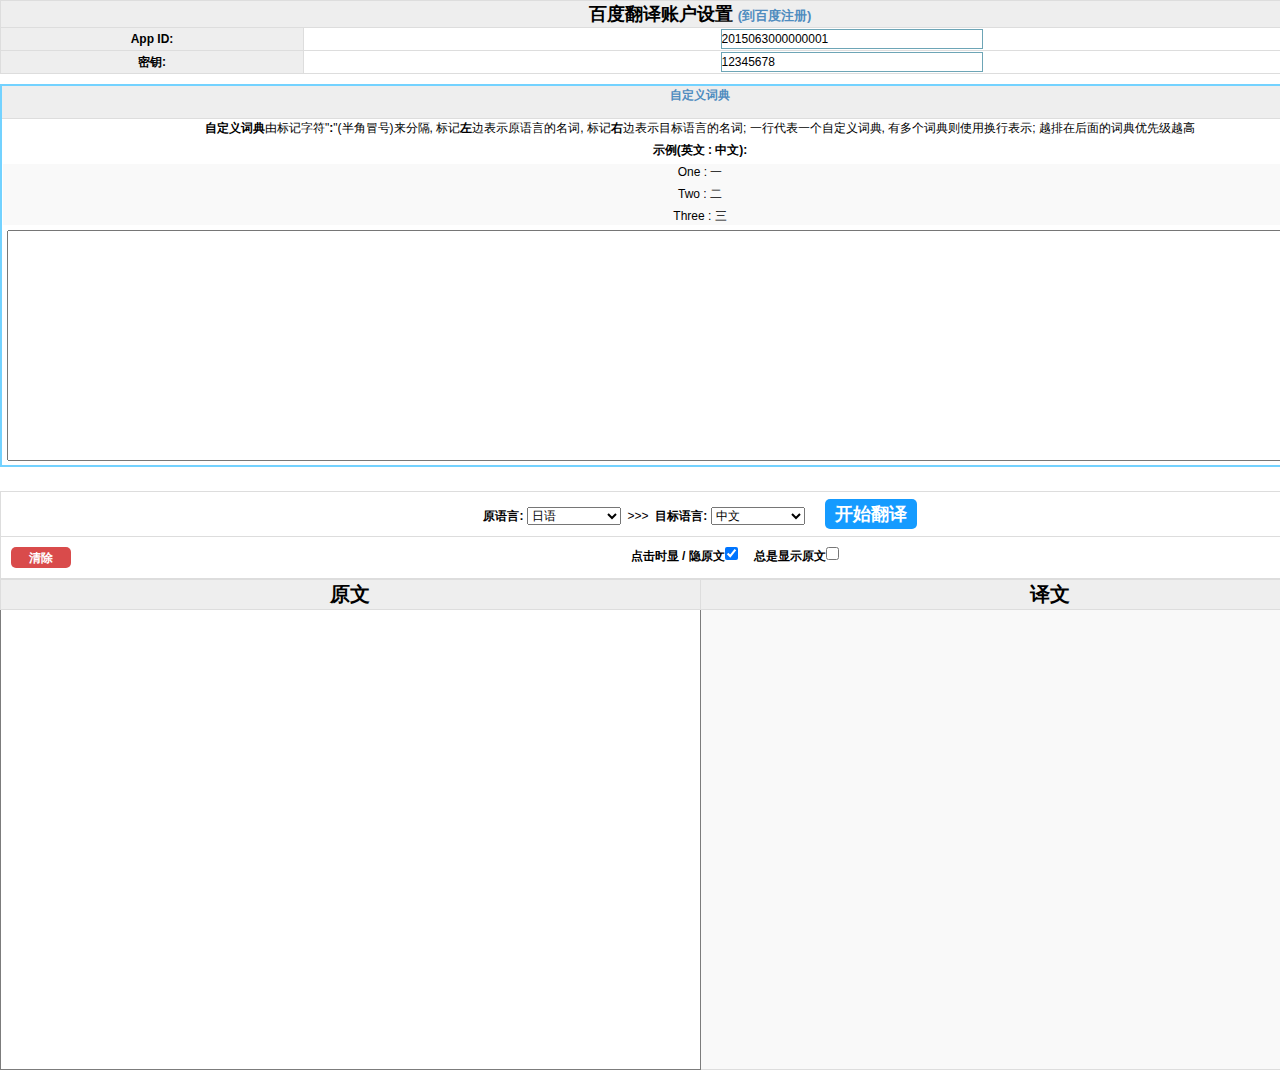
<file: Index.html>
﻿<!DOCTYPE html>

<html lang="en" xmlns="http://www.w3.org/1999/xhtml">
<head>
    <meta charset="utf-8" />
    <title>在线翻译工具</title>
    <link type="text/css" rel="stylesheet" href="Scripts/style.css"/>

    <script type="text/javascript" src="Scripts/jquery-3.2.1.min.js"></script>
    <script type="text/javascript" src="Scripts/md5.js"></script>
    <script type="text/javascript" src="Scripts/script.js"></script>
    
</head>
<body style="text-align:center;">

    <div id="MainArea">
        <table>
            <tr>
                <th colspan="2">
                    <h2>百度翻译账户设置 <a target="_blank" href="http://api.fanyi.baidu.com/api/trans/product/apiapply" style="font-size:small;">(到百度注册)</a></h2>
                </th>
            </tr>
            <tr>
                <th>
                    App ID:
                </th>
                <td>
                    <input id="AppId" type="text" value="2015063000000001" />
                </td>
            </tr>
            <tr>
                <th>
                    密钥:
                </th>
                <td>
                    <input id="Password" type="text" value="12345678" />
                </td>
            </tr>
        </table>

        <table style="margin-top: 10px; border:2px solid #73d2ff">
            <tr>
                <th>
                    <a id="PresetButton" href="javascript:void(0);" title="点击 收起/展开">自定义词典</a>
                </th>
            </tr>
            <tr>
                <td>
                    <div id="PresetArea">
                        <span style="font-weight:bold;">自定义词典</span>由标记字符"<span style="font-weight:bold;">:</span>"(半角冒号)来分隔,
                        标记<span style="font-weight:bold;">左</span>边表示原语言的名词, 标记<span style="font-weight:bold;">右</span>边表示目标语言的名词;
                        一行代表一个自定义词典, 有多个词典则使用换行表示; 越排在后面的词典优先级越高
                        <div style="margin-top:5px;">
                            <label>示例(英文 : 中文): </label>
                            <div style="background-color:#f9f9f9;">
                                <p>One : 一</p>
                                <p>Two : 二</p>
                                <p>Three : 三</p>
                            </div>
                        </div>
                        <textarea id="Preset" class="TranslateInput" cols="50" rows="15"></textarea>
                    </div>
                </td>
            </tr>
        </table>

        <div id="ToolbarAnchor">&nbsp;</div>
        <table id="Toolbar" style="margin-top: 10px; background-color:white;">
            <tr>
                <td style="padding:10px;">
                    <label for="SourceLan">原语言: </label>
                    <select id="SourceLan">
                        <option value="auto">自动检测</option>
                        <option value="zh">中文</option>
                        <option value="en">英语</option>
                        <option value="yue">粤语</option>
                        <option value="wyw">文言文</option>
                        <option value="jp" selected="selected">日语</option>
                        <option value="kor">韩语</option>
                        <option value="fra">法语</option>
                        <option value="spa">西班牙语</option>
                        <option value="th">泰语</option>
                        <option value="ara">阿拉伯语</option>
                        <option value="ru">俄语</option>
                        <option value="pt">葡萄牙语</option>
                        <option value="de">德语</option>
                        <option value="it">意大利语</option>
                        <option value="el">希腊语</option>
                        <option value="nl">荷兰语</option>
                        <option value="pl">波兰语</option>
                        <option value="bul">保加利亚语</option>
                        <option value="est">爱沙尼亚语</option>
                        <option value="dan">丹麦语</option>
                        <option value="fin">芬兰语</option>
                        <option value="cs">捷克语</option>
                        <option value="rom">罗马尼亚语</option>
                        <option value="slo">斯洛文尼亚语</option>
                        <option value="swe">瑞典语</option>
                        <option value="hu">匈牙利语</option>
                        <option value="cht">繁体中文</option>
                        <option value="vie">越南语</option>
                    </select>
                    &nbsp;>>>&nbsp;
                    <label for="TransLan">目标语言: </label>
                    <select id="TransLan">
                        <option value="zh" selected="selected">中文</option>
                        <option value="en">英语</option>
                        <option value="yue">粤语</option>
                        <option value="wyw">文言文</option>
                        <option value="jp">日语</option>
                        <option value="kor">韩语</option>
                        <option value="fra">法语</option>
                        <option value="spa">西班牙语</option>
                        <option value="th">泰语</option>
                        <option value="ara">阿拉伯语</option>
                        <option value="ru">俄语</option>
                        <option value="pt">葡萄牙语</option>
                        <option value="de">德语</option>
                        <option value="it">意大利语</option>
                        <option value="el">希腊语</option>
                        <option value="nl">荷兰语</option>
                        <option value="pl">波兰语</option>
                        <option value="bul">保加利亚语</option>
                        <option value="est">爱沙尼亚语</option>
                        <option value="dan">丹麦语</option>
                        <option value="fin">芬兰语</option>
                        <option value="cs">捷克语</option>
                        <option value="rom">罗马尼亚语</option>
                        <option value="slo">斯洛文尼亚语</option>
                        <option value="swe">瑞典语</option>
                        <option value="hu">匈牙利语</option>
                        <option value="cht">繁体中文</option>
                        <option value="vie">越南语</option>
                    </select>
                    &nbsp;&nbsp;&nbsp;&nbsp;
                    <a id="TranslateButton" href="javascript:void(0);">开始翻译</a>
                </td>
            </tr>
            <tr>
                <td style="padding: 10px 0;">
                    <a id="ClearButton" href="javascript:void(0);" title="清除所有内容">清除</a>

                    <label for="ClickShowSourceText">点击时显 / 隐原文</label><input id="ClickShowSourceText" type="checkbox" checked="checked" />
                    &nbsp;&nbsp;&nbsp;
                    <label for="ShowSourceText">总是显示原文</label><input id="ShowSourceText" type="checkbox" />
                </td>
            </tr>
        </table>

        <table style="margin: 0 0 20px 0;">
            <tr>
                <th style="font-size:20px;">
                    原文
                </th>
                <th style="font-size:20px;">
                    译文
                </th>
            </tr>
            <tr>
                <td style="width:50%;vertical-align:top;border-color:#7c7c7c; position:relative;">
                    <textarea id="Source" class="TranslateInput" cols="50" rows="30"></textarea>
                </td>
                <td style="width:50%;background-color:#f9f9f9;vertical-align:top;">
                    <!--<textarea id="Translation" class="TranslateInput" cols="50" rows="30"></textarea>-->
                    <div id="Translation" style="width: 98%; padding:5px; text-align:left;">

                    </div>
                </td>
            </tr>
        </table>

    </div>
</body>
</html>
</file>
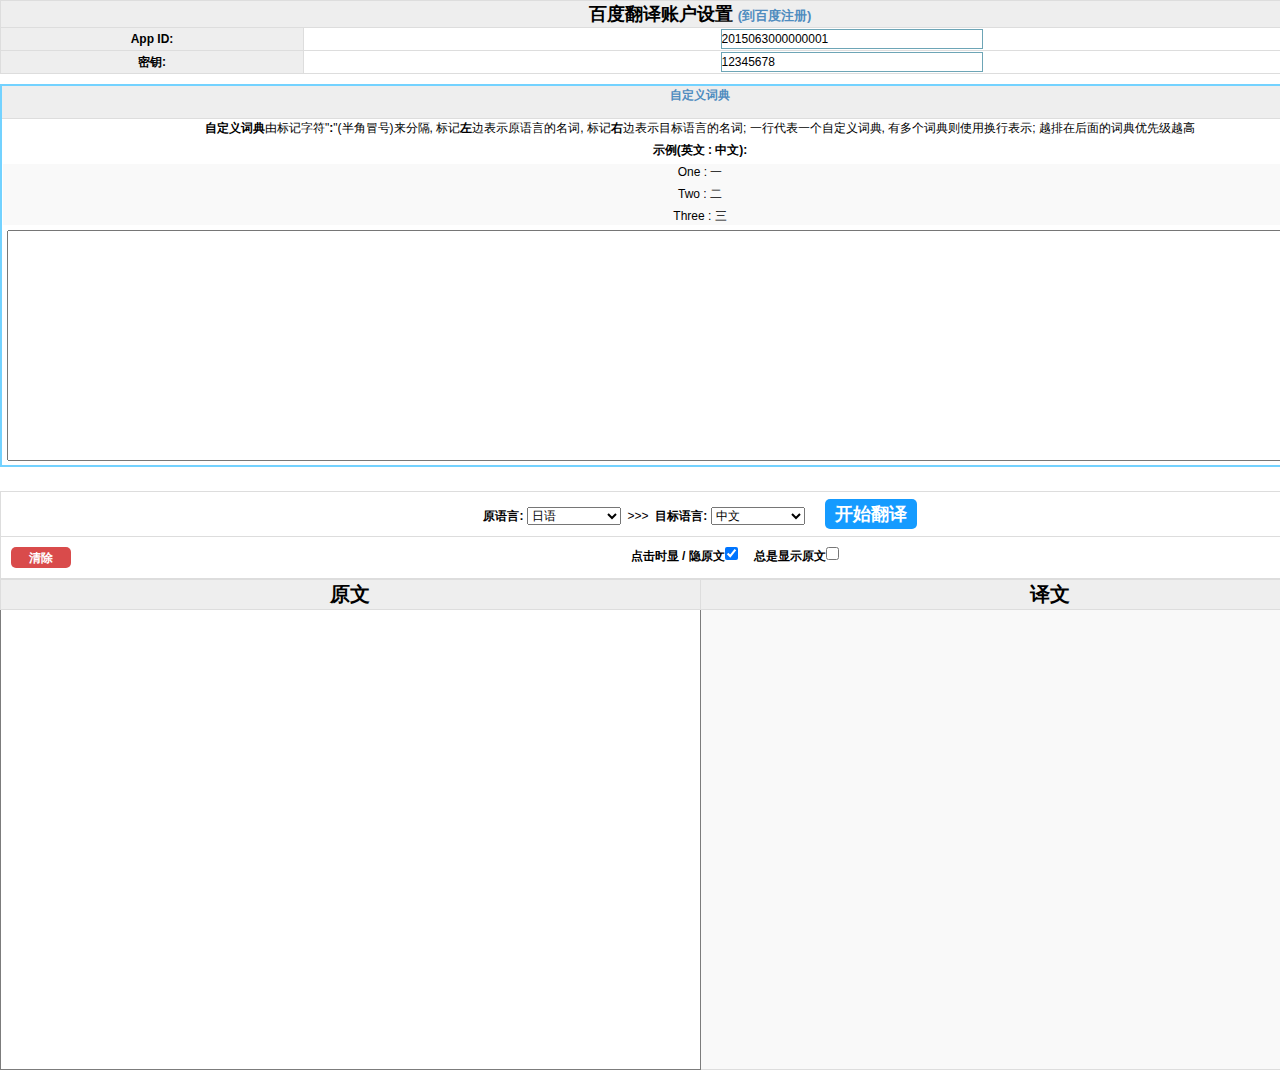
<file: index.html>
﻿<!DOCTYPE html>

<html lang="en" xmlns="http://www.w3.org/1999/xhtml">
<head>
    <meta charset="utf-8" />
    <title>在线翻译工具</title>
    <link type="text/css" rel="stylesheet" href="Scripts/style.css"/>

    <script type="text/javascript" src="Scripts/jquery-3.2.1.min.js"></script>
    <script type="text/javascript" src="Scripts/md5.js"></script>
    <script type="text/javascript" src="Scripts/script.js"></script>
    
</head>
<body style="text-align:center;">

    <div id="MainArea">
        <table>
            <tr>
                <th colspan="2">
                    <h2>百度翻译账户设置 <a target="_blank" href="http://api.fanyi.baidu.com/api/trans/product/apiapply" style="font-size:small;">(到百度注册)</a></h2>
                </th>
            </tr>
            <tr>
                <th>
                    App ID:
                </th>
                <td>
                    <input id="AppId" type="text" value="2015063000000001" />
                </td>
            </tr>
            <tr>
                <th>
                    密钥:
                </th>
                <td>
                    <input id="Password" type="text" value="12345678" />
                </td>
            </tr>
        </table>

        <table style="margin-top: 10px; border:2px solid #73d2ff">
            <tr>
                <th>
                    <a id="PresetButton" href="javascript:void(0);" title="点击 收起/展开">自定义词典</a>
                </th>
            </tr>
            <tr>
                <td>
                    <div id="PresetArea">
                        <span style="font-weight:bold;">自定义词典</span>由标记字符"<span style="font-weight:bold;">:</span>"(半角冒号)来分隔,
                        标记<span style="font-weight:bold;">左</span>边表示原语言的名词, 标记<span style="font-weight:bold;">右</span>边表示目标语言的名词;
                        一行代表一个自定义词典, 有多个词典则使用换行表示; 越排在后面的词典优先级越高
                        <div style="margin-top:5px;">
                            <label>示例(英文 : 中文): </label>
                            <div style="background-color:#f9f9f9;">
                                <p>One : 一</p>
                                <p>Two : 二</p>
                                <p>Three : 三</p>
                            </div>
                        </div>
                        <textarea id="Preset" class="TranslateInput" cols="50" rows="15"></textarea>
                    </div>
                </td>
            </tr>
        </table>

        <div id="ToolbarAnchor">&nbsp;</div>
        <table id="Toolbar" style="margin-top: 10px; background-color:white;">
            <tr>
                <td style="padding:10px;">
                    <label for="SourceLan">原语言: </label>
                    <select id="SourceLan">
                        <option value="auto">自动检测</option>
                        <option value="zh">中文</option>
                        <option value="en">英语</option>
                        <option value="yue">粤语</option>
                        <option value="wyw">文言文</option>
                        <option value="jp" selected="selected">日语</option>
                        <option value="kor">韩语</option>
                        <option value="fra">法语</option>
                        <option value="spa">西班牙语</option>
                        <option value="th">泰语</option>
                        <option value="ara">阿拉伯语</option>
                        <option value="ru">俄语</option>
                        <option value="pt">葡萄牙语</option>
                        <option value="de">德语</option>
                        <option value="it">意大利语</option>
                        <option value="el">希腊语</option>
                        <option value="nl">荷兰语</option>
                        <option value="pl">波兰语</option>
                        <option value="bul">保加利亚语</option>
                        <option value="est">爱沙尼亚语</option>
                        <option value="dan">丹麦语</option>
                        <option value="fin">芬兰语</option>
                        <option value="cs">捷克语</option>
                        <option value="rom">罗马尼亚语</option>
                        <option value="slo">斯洛文尼亚语</option>
                        <option value="swe">瑞典语</option>
                        <option value="hu">匈牙利语</option>
                        <option value="cht">繁体中文</option>
                        <option value="vie">越南语</option>
                    </select>
                    &nbsp;>>>&nbsp;
                    <label for="TransLan">目标语言: </label>
                    <select id="TransLan">
                        <option value="zh" selected="selected">中文</option>
                        <option value="en">英语</option>
                        <option value="yue">粤语</option>
                        <option value="wyw">文言文</option>
                        <option value="jp">日语</option>
                        <option value="kor">韩语</option>
                        <option value="fra">法语</option>
                        <option value="spa">西班牙语</option>
                        <option value="th">泰语</option>
                        <option value="ara">阿拉伯语</option>
                        <option value="ru">俄语</option>
                        <option value="pt">葡萄牙语</option>
                        <option value="de">德语</option>
                        <option value="it">意大利语</option>
                        <option value="el">希腊语</option>
                        <option value="nl">荷兰语</option>
                        <option value="pl">波兰语</option>
                        <option value="bul">保加利亚语</option>
                        <option value="est">爱沙尼亚语</option>
                        <option value="dan">丹麦语</option>
                        <option value="fin">芬兰语</option>
                        <option value="cs">捷克语</option>
                        <option value="rom">罗马尼亚语</option>
                        <option value="slo">斯洛文尼亚语</option>
                        <option value="swe">瑞典语</option>
                        <option value="hu">匈牙利语</option>
                        <option value="cht">繁体中文</option>
                        <option value="vie">越南语</option>
                    </select>
                    &nbsp;&nbsp;&nbsp;&nbsp;
                    <a id="TranslateButton" href="javascript:void(0);">开始翻译</a>
                </td>
            </tr>
            <tr>
                <td style="padding: 10px 0;">
                    <a id="ClearButton" href="javascript:void(0);" title="清除所有内容">清除</a>

                    <label for="ClickShowSourceText">点击时显 / 隐原文</label><input id="ClickShowSourceText" type="checkbox" checked="checked" />
                    &nbsp;&nbsp;&nbsp;
                    <label for="ShowSourceText">总是显示原文</label><input id="ShowSourceText" type="checkbox" />
                </td>
            </tr>
        </table>

        <table style="margin: 0 0 20px 0;">
            <tr>
                <th style="font-size:20px;">
                    原文
                </th>
                <th style="font-size:20px;">
                    译文
                </th>
            </tr>
            <tr>
                <td style="width:50%;vertical-align:top;border-color:#7c7c7c; position:relative;">
                    <textarea id="Source" class="TranslateInput" cols="50" rows="30"></textarea>
                </td>
                <td style="width:50%;background-color:#f9f9f9;vertical-align:top;">
                    <!--<textarea id="Translation" class="TranslateInput" cols="50" rows="30"></textarea>-->
                    <div id="Translation" style="width: 98%; padding:5px; text-align:left;">

                    </div>
                </td>
            </tr>
        </table>
        
        <div id="OutputArea" style="display:none;text-align: left;">
            <div id="PresetOutput"></div>
            <br/>
            <br/>
            <div id="TranslationOutput"></div>
        </div>
    </div>
</body>
</html>
</file>
<file: Scripts/style.css>
body, h1, h2, h3, h4, h5, h6, address, blockquote, dd, dl, hr, form, input {
    margin: 0;
    padding: 0;
}

body, input, select {
    font-family: arial,verdana,geneva,helvetica,sans serif,"宋体";
    font-size: 12px;
}

table {
    border: 0;
    border-collapse: collapse;
    border-spacing: 0;
    width: 100%;
}

p {
    margin: 5px 0;
}

input[type="text"] {
    border: 1px solid #6DA5B6;
    height: 18px;
    line-height: 18px;
    width: 260px;
}

a {
    color: #4F8CBF;
    text-decoration: none;
    outline: none;
}

th {
    width: 300px;
    background-color: #eee;
}

td, th {
    border: 1px solid #ddd;
}

label {
    font-weight: bold;
}

#MainArea {
    width: 1400px;
    margin: 0 auto;
}

.TranslateInput {
    width: 99%;
    resize: none;
}

#PresetButton {
    display: block;
    width: 100%;
    height: 30px;
    text-align: center;
}

    #PresetButton:hover {
        background-color: #ffe761;
    }

#TranslateButton {
    width: 100px;
    height: 60px;
    font-size: large;
    font-weight: bold;
    background-color: #159bff;
    color: white;
    border-radius: 5px;
    padding: 5px 10px;
}
#TranslateButton:hover {
    background-color: #007ad5;
}
#TranslateButton.Disable,
#TranslateButton.Disable:hover{
    background-color: #c3c3c3;
    cursor:wait;
}

#ClearButton{
    width: 40px;
    height: 15px;
    font-size: 12px;
    font-weight: bold;
    background-color: #d94b4b;
    color: white;
    border-radius: 5px;
    padding: 3px 10px;
    float:left;
    margin-left: 10px;
}
#ClearButton:hover{
    background-color: #b93d3d;
}

#Translation p {
    font-size: 15px;
    position: relative;
    cursor:pointer;
    line-height: 28px;
    margin:0;
}

    #Translation p:hover {
        background-color: #defcd1;
    }

.SourceText {
    /*position: absolute;*/
    margin-bottom:3px;
    width: 100%;
    top: 0;
    left: 0;
    transform: translate(0, -110%);
    display: none;
}
.SourceText > span{
    background-color: #fff7bb;
    border: 1px dashed #aaa;
    border-radius: 3px;
    box-shadow: rgba(0, 0, 0, 0.3) 0 1px 5px;
}
.ErrorMessage{
    border:1px dashed red;
    background-color:#fffdce;
    padding:5px;
    margin-bottom:5px;
}

#Source{
    border-style:none;
}

.ToolbarTop{
    position:fixed;
    top: 0;
    left:50%;
    transform:translate(-50%, 0);
    box-shadow: rgba(0,0,0,0.2) 0 2px 5px;
    margin: 0 !important;
    width:1400px;
}
</file>
